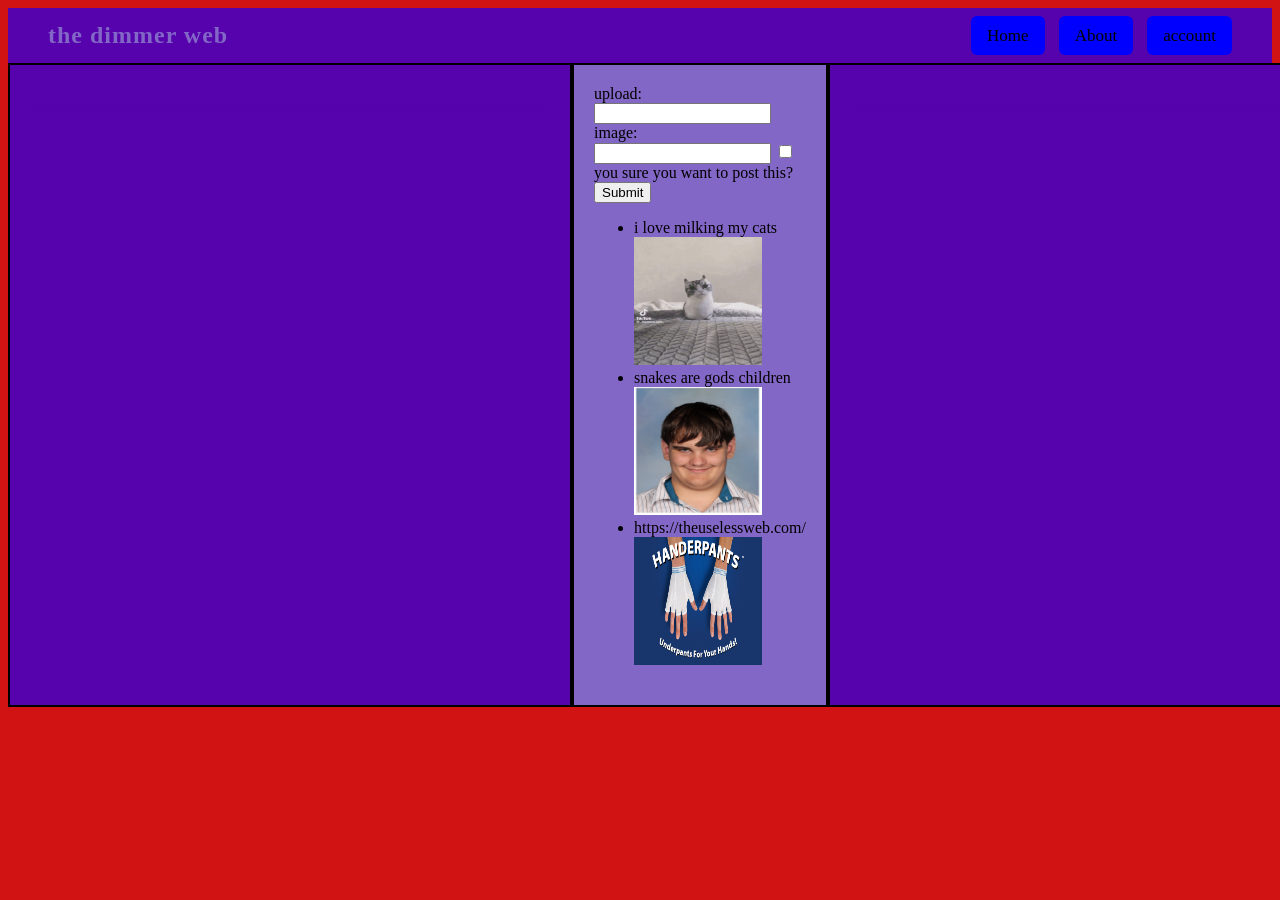
<file: index.html>
<!DOCTYPE html>
<html lang="en">
<head>
    <meta charset="UTF-8">
    <meta name="viewport" content="width=device-width, initial-scale=1.0">
    <title>The dimmer web</title>
   <link rel="stylesheet" href="styles.css">
    <title>Navigation Bar</title>
</head>

    <div class="navbar">
        <div class="logo">the dimmer web </div>

        <div class="menu">
            <a href="index.html">Home</a>
            <a href="about.html">About</a>
            <a href="account.html">account</a>
        </div>
    </div>

    <div class="outside">

        <div class="left">
        <p>00000000000000000000000000000000000000000000000000000000000000000</p>   
        
        </div>
            


     <div class="center">

<form>
<label for="name">upload:</label>
<input type="text" id="name">

<label for="image">image:</label>
<input type="link" id="image">
<input type="checkbox"> you sure you want to post this?
<button type="submit">Submit</button>
</form>
<ul>
    <li> i love milking my cats </li>
    <img src="/image/melon-cat.gif" alt="melon-cat" style="width:128px;height:128px;">
    <li> snakes are gods children </li>
    <img src="/image/my student id photo 2026 year 12.png" alt="snakes" style="width:128px;height:128px;">
    <li> https://theuselessweb.com/ </li>
    <img src="/image/handerpants_header.jpg" alt="melon-cat" style="width:128px;height:128px;">

</ul>


     </div>
     <div class="right">
        <p>00000000000000000000000000000000000000000000000000000000000000000</p>



     </div>
</div> 
</body>
</html>
</file>
<file: styles.css>
.navbar {
    display: flex;
    justify-content: space-between;
    align-items: center;
    background-color: #5603ad;
    padding: 14px 40px;
}

.logo {
    color: #8367C7;
    font-size: 24px;
    font-weight: bold;
    letter-spacing: 1px;
}
.menu a {
    text-decoration: none;
    color: #000000;
    font-size: 17px;
    padding: 10px 16px;
    margin-left: 10px;
    border-radius: 6px;
    transition: 0.3s;
    background-color:blue;
}

.menu a:hover {
    background-color: #03000b
}

body {
    background-color: #d21313;
}

form  {
    align-items: center;
}

.outside{
    display: flex;
}

.left{
    color: #5603ad;

    background-color: #5603ad;
    border: 2px solid black;
    padding: 20px;
}
.left2{
  background-color: #8367C7;
  border: 2px solid black;
  padding: 20px;
}
.center{

    background-color: #8367C7;
    border: 2px solid black;
    padding: 20px;
}

.right {
    color: #5603ad;

    background-color: #5603ad;
    border: 2px solid black;
    padding: 20px;
}
.right2 {
  background-color: #8367C7;
  border: 2px solid black;
  padding: 20px;
}
.P2{
    font-size: large;
    font: 1em sans-serif;
}
</file>
